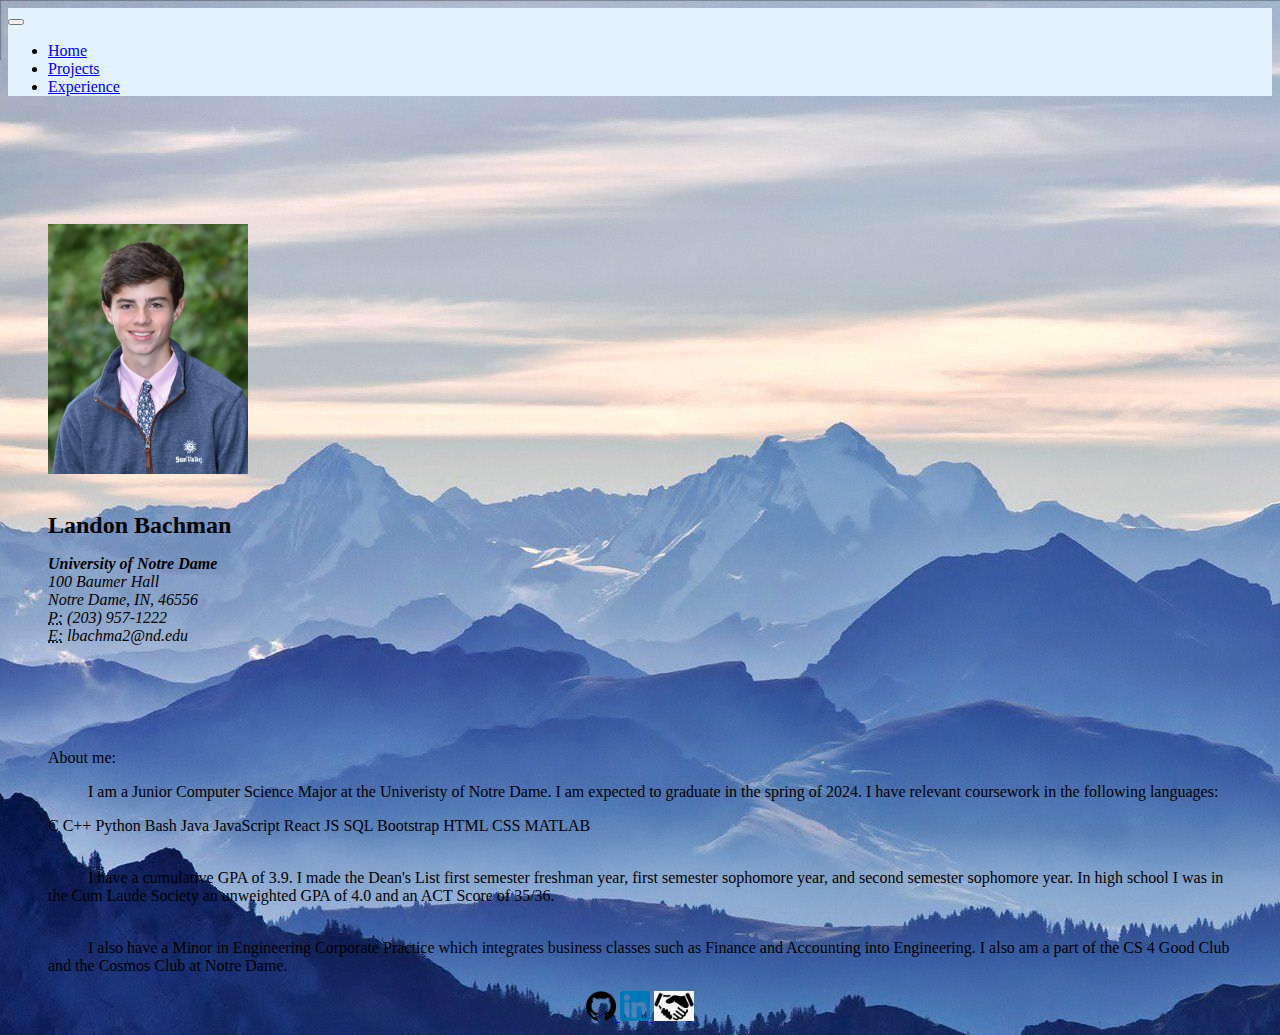
<file: index.html>
<!doctype html>
	<html lang="en">
	<head>
		<meta charset="utf-8">
		<meta name="viewport" content="width=device-width, initial-scale=1">
		<title>Landon Bachman's Personal Website</title>
		<!-- Add Bootstrap CSS -->
		<link href="https://cdn.jsdelivr.net/npm/bootstrap@5.2.1/dist/css/bootstrap.min.css" rel="stylesheet" integrity="sha384-iYQeCzEYFbKjA/T2uDLTpkwGzCiq6soy8tYaI1GyVh/UjpbCx/TYkiZhlZB6+fzT" crossorigin="anonymous">
    <link rel="stylesheet" href="personalStyle.css"> <!-- add stylesheet -->
  </head>
	<body>

		<nav class="navbar navbar-expand-lg" style="background-color: #e3f2fd;">
			<div class="container-fluid">
		    <a class="navbar-brand" href="#"></a>
			    <button class="navbar-toggler" type="button" data-bs-toggle="collapse" data-bs-target="#navbarNav" aria-controls="navbarNav" aria-expanded="false" aria-label="Toggle navigation">
			      <span class="navbar-toggler-icon"></span>
			    </button>
		    <div class="collapse navbar-collapse" id="navbarNav">
		      <ul class="navbar-nav">
		        <li class="nav-item">
		          <a class="nav-link active" aria-current="page" href="index.html">Home</a>
		        </li>
		        <li class="nav-item">
		          <a class="nav-link" href="projects.html">Projects</a>
		        </li>
		        <li class="nav-item">
		          <a class="nav-link" href="experience.html">Experience</a>
		        </li>
		      </ul>
		    </div>
		  </div>
		</nav>

    <div class="card text-bg-light mb-3" id="main-card">
  		<div class="container" id="picture-addr">
  			<div class="row">
  				<div class="col text-center align-self-center">
            <p><br><br><br><br></p>
  					<img width="200px" class="img-thumbnail rounded-circle" src="Bachman_Landon28.jpg" alt="Landon's Profile Photo" >
            <br><br>
          	<h1>Landon Bachman</h1>
  					<address>
  						<strong>University of Notre Dame</strong><br>
  						100 Baumer Hall<br>
  						Notre Dame, IN, 46556<br>
  						<abbr title="Phone">P:</abbr> (203) 957-1222<br>
  						<abbr title="E-mail">E:</abbr> lbachma2@nd.edu
  					</address>
            <p><br><br><br><br></p>
  				</div>
    				<div class="col align-self-center" id="bio">
              <div class="card text-bg-light border-light mb-3">
    					<div class="card-header">About me: </div>
              <div class="card-body text-dark">
      					<p class="bio-paragraph">
                    I am a Junior Computer Science Major at the Univeristy of Notre Dame.
                    I am expected to graduate in the spring of 2024. I have relevant
                    coursework in the following languages:
      					</p>
								<span class="badge text-bg-primary">C</span>
								<span class="badge text-bg-primary">C++</span>
								<span class="badge text-bg-primary">Python</span>
								<span class="badge text-bg-primary">Bash</span>
								<span class="badge text-bg-primary">Java</span>
								<span class="badge text-bg-primary">JavaScript</span>
								<span class="badge text-bg-primary">React JS</span>
								<span class="badge text-bg-primary">SQL</span>
								<span class="badge text-bg-primary">Bootstrap</span>
								<span class="badge text-bg-primary">HTML</span>
								<span class="badge text-bg-primary">CSS</span>
								<span class="badge text-bg-primary">MATLAB</span>
								<br><br>
                <p class="bio-paragraph">
									I have a cumulative GPA of 3.9. I made the Dean's List first semester freshman year, first semester sophomore year, and second semester sophomore year.
									In high school I was in the Cum Laude Society an unweighted GPA of 4.0 and an ACT Score of 35/36.
									<br><br>
								</p>
								<p class="bio-paragraph">
								  I also have a Minor in Engineering Corporate Practice which integrates business classes such
                  as Finance and Accounting into Engineering. I also am a part of the CS 4 Good Club and the Cosmos Club at Notre Dame.
                </p>
              </div>
      				</div>
    			</div>
        </div>
  		</div>
      <div id="external-websites">
              <a href="https://github.com/lbachma2?tab=repositories" target="_blank">
                <img src="git.png" width="30px" height="30px">
              </a>
              <a href="https://www.linkedin.com/in/landon-bachman-983740203/" target="_blank">
                <img src="linkden.png" width="30px" height="30px">
              </a>
              <a href="https://app.joinhandshake.com/stu/users/24063549" target="_blank">
                <img src="75-750551_handshake-comments-transparent-background-handshake-icon.jpg" width="40px" height="30px">
              </a>
      </div>
    </div>



		<!-- Import's Bootstrap JS -->
		<script src="https://cdn.jsdelivr.net/npm/bootstrap@5.2.1/dist/js/bootstrap.bundle.min.js" integrity="sha384-u1OknCvxWvY5kfmNBILK2hRnQC3Pr17a+RTT6rIHI7NnikvbZlHgTPOOmMi466C8" crossorigin="anonymous"></script>
	</body>
	</html>
</file>
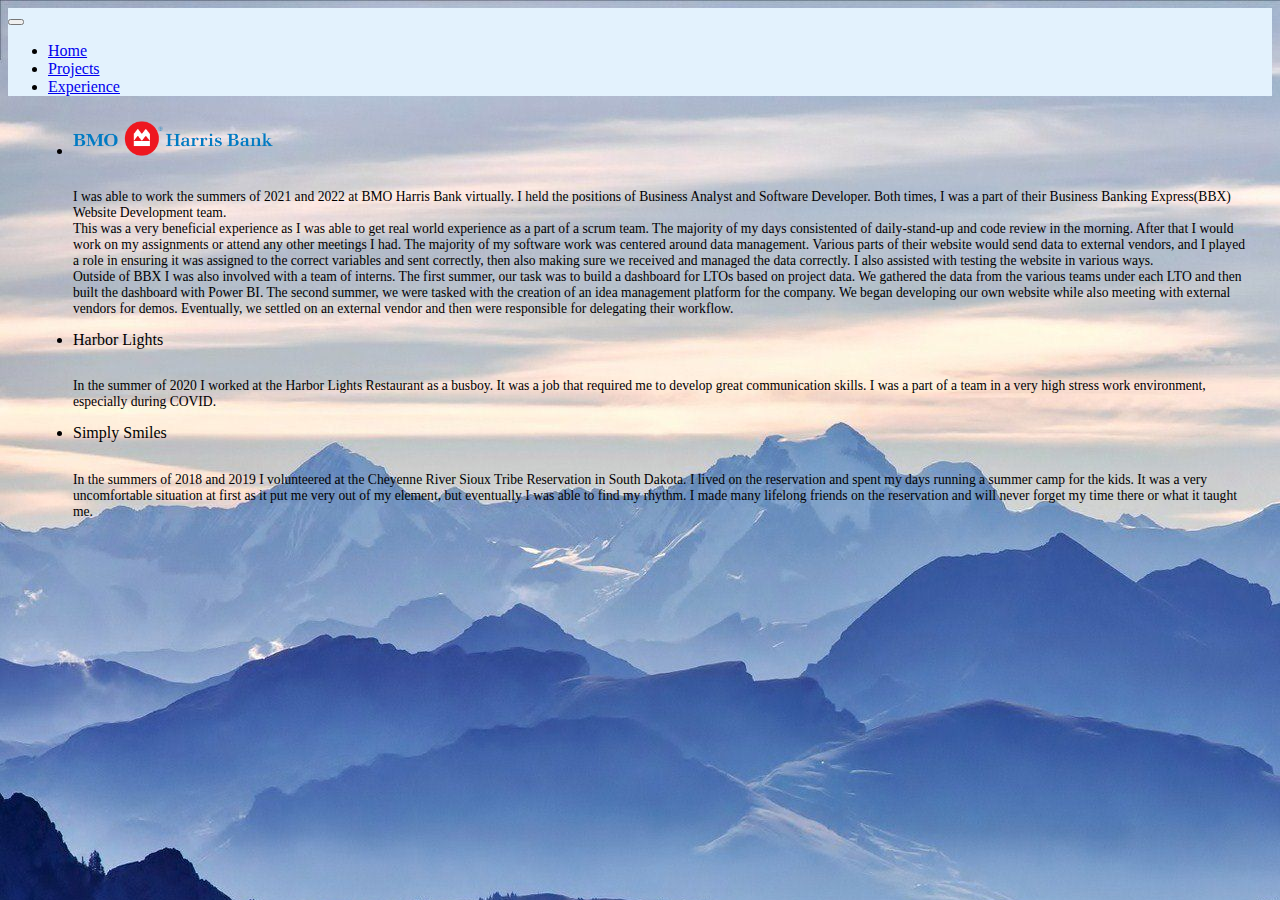
<file: experience.html>
<!doctype html>
	<head>
		<meta charset="utf-8">
		<meta name="viewport" content="width=device-width, initial-scale=1">
		<title>Landon Bachman's personal Website</title>
		<!-- Add Bootstrap CSS -->
    <link href="https://cdn.jsdelivr.net/npm/bootstrap@5.2.1/dist/css/bootstrap.min.css" rel="stylesheet" integrity="sha384-iYQeCzEYFbKjA/T2uDLTpkwGzCiq6soy8tYaI1GyVh/UjpbCx/TYkiZhlZB6+fzT" crossorigin="anonymous">
    <link rel="stylesheet" href="personalStyle.css">
  </head>
	<body>
		<nav class="navbar navbar-expand-lg" style="background-color: #e3f2fd;">
			<div class="container-fluid">
		    <a class="navbar-brand" href="#"></a>
			    <button class="navbar-toggler" type="button" data-bs-toggle="collapse" data-bs-target="#navbarNav" aria-controls="navbarNav" aria-expanded="false" aria-label="Toggle navigation">
			      <span class="navbar-toggler-icon"></span>
			    </button>
		    <div class="collapse navbar-collapse" id="navbarNav">
		      <ul class="navbar-nav">
		        <li class="nav-item">
		          <a class="nav-link" href="index.html">Home</a>
		        </li>
		        <li class="nav-item">
		          <a class="nav-link" href="projects.html">Projects</a>
		        </li>
		        <li class="nav-item">
		          <a class="nav-link active" aria-current="page" href="experience.html">Experience</a>
		        </li>
		      </ul>
		    </div>
		  </div>
		</nav>

		<div class="card text-bg-light mb-3" id="main-card">
			<div class="card-body">
				<ul class="list-group list-group-flush" id="experience-list">
				  <li class="list-group-item">
						<img src="1280px-BMO_Harris_Bank_logo.svg.png" width="200px">
						<p class="experience_paragraph">
							<br>
							I was able to work the summers of 2021 and 2022 at BMO Harris Bank virtually.
							I held the positions of Business Analyst and Software Developer. Both times, I
							was a part of their Business Banking Express(BBX) Website Development team.
							<br>
							This was a very beneficial experience as I was able to get real world experience as
							a part of a scrum team. The majority of my days consistented of daily-stand-up and
							code review in the morning. After that I would work on my assignments or attend any other
							meetings I had. The majority of my software work was centered around data management. Various parts
							of their website would send data to external vendors, and I played a role in ensuring it was assigned
							to the correct variables and sent correctly, then also making sure we received and managed the data correctly.
							I also assisted with testing the website in various ways.
							<br>
							Outside of BBX I was also involved with a team of interns.
							The first summer, our task was to build a dashboard for LTOs based on project data. We gathered the data from the various
							teams under each LTO and then built the dashboard with Power BI.
							The second summer, we were tasked with the creation of an idea management platform for the company.
							We began developing our own website while also meeting with external vendors for demos. Eventually,
							we settled on an external vendor and then were responsible for delegating their workflow.
						</p>
					</li>
				  <li class="list-group-item">Harbor Lights
						<p class="experience_paragraph">
							<br>
							In the summer of 2020 I worked at the Harbor Lights Restaurant as a busboy.
							It was a job that required me to develop great communication skills. I was a part
							of a team in a very high stress work environment, especially during COVID.
						</p>
					</li>
				  <li class="list-group-item">Simply Smiles
						<p class="experience_paragraph">
							<br>
							In the summers of 2018 and 2019 I volunteered at the Cheyenne River Sioux Tribe Reservation
							in South Dakota. I lived on the reservation and spent my days running a summer camp for the kids.
							It was a very uncomfortable situation at first as it put me very out of my element, but eventually
							I was able to find my rhythm. I made many lifelong friends on the reservation and will never forget
							my time there or what it taught me.
						</p>
					</li>
				</ul>
			</div>
		</div>
	</body>
</html>
</file>
<file: personalStyle.css>
#nav-bar{
  background-color: rgb(32,42,68);
}

div.picture-addr {
      height: 50em;
      display: flex;
      align-items: center;
}
div.language-list{
  font: "Times New Roman";
  font-size: 100%;
  align-items: flex-start;
}

li.list-group-item{
  font:"Times New Roman";
  font-size: 100%;
}
#experience-list{
  margin-left: -15px;
  margin-right: -15px;
  margin-top: -15px;
  margin-bottom: -15px;
}
p.experience_paragraph{
  font: "Times New Roman";
  font-size: 85%;
}

h1{
  font: "Times New Roman";
  font-size: 150%;
}

h2{
  font: "Times New Roman";
  font-size: 150%;
}
#page23Title{
  text-align: center;
}

#external-websites{
  text-align: center;
}

p.bio-paragraph{
  font: "Times New Roman";
  font-size: 100%;
  align-content: center;
  text-indent: 40px;
}

#external-websites{
  margin-bottom: 10px;
}

body {
  background-image: url("mountain-5.jpg");
}

#main-card{
  margin-left: 40px;
  margin-right: 40px;
  margin-top: 40px;
}

#body-card{
  margin-left: -15px;
}
#picture-card{
  margin-right: -15px;
}
#picture-card2{
  margin-right: -39px;
}

#general-descr{
  margin-left: 5px;
  margin-right: 5px;
}


#extra-info {
  font: "Times New Roman";
  font-size: 75%;
	visibility: hidden; /* element is initially hidden */
  margin-left: 2px;
  margin-right: 2px;
}
#extra-info2 {
  font: "Times New Roman";
  font-size: 75%;
	visibility: hidden; /* element is initially hidden */
  margin-left: 2px;
  margin-right: 2px;
}
#extra-info3 {
  font: "Times New Roman";
  font-size: 75%;
	visibility: hidden; /* element is initially hidden */
  margin-left: 2px;
  margin-right: 2px;
}
#extra-info4 {
  font: "Times New Roman";
  font-size: 75%;
	visibility: hidden; /* element is initially hidden */
  margin-left: 2px;
  margin-right: 2px;
}
#extra-info5 {
  font: "Times New Roman";
  font-size: 75%;
	visibility: hidden; /* element is initially hidden */
  margin-left: 2px;
  margin-right: 2px;
}
#extra-info6 {
  font: "Times New Roman";
  font-size: 75%;
	visibility: hidden; /* element is initially hidden */
  margin-left: 2px;
  margin-right: 2px;
}
#extra-info7 {
  font: "Times New Roman";
  font-size: 75%;
	visibility: hidden; /* element is initially hidden */
  margin-left: 2px;
  margin-right: 2px;
}
#extra-info8 {
  font: "Times New Roman";
  font-size: 75%;
	visibility: hidden; /* element is initially hidden */
  margin-left: 2px;
  margin-right: 2px;
}
#less-info {
	visibility: hidden; /* element is initially hidden */
}
#less-info2 {
	visibility: hidden; /* element is initially hidden */
}
#less-info3 {
	visibility: hidden; /* element is initially hidden */
}
#less-info4 {
	visibility: hidden; /* element is initially hidden */
}
#less-info5 {
	visibility: hidden; /* element is initially hidden */
}
#less-info6 {
	visibility: hidden; /* element is initially hidden */
}
#less-info7 {
	visibility: hidden; /* element is initially hidden */
}
#less-info8 {
	visibility: hidden; /* element is initially hidden */
}
</file>
